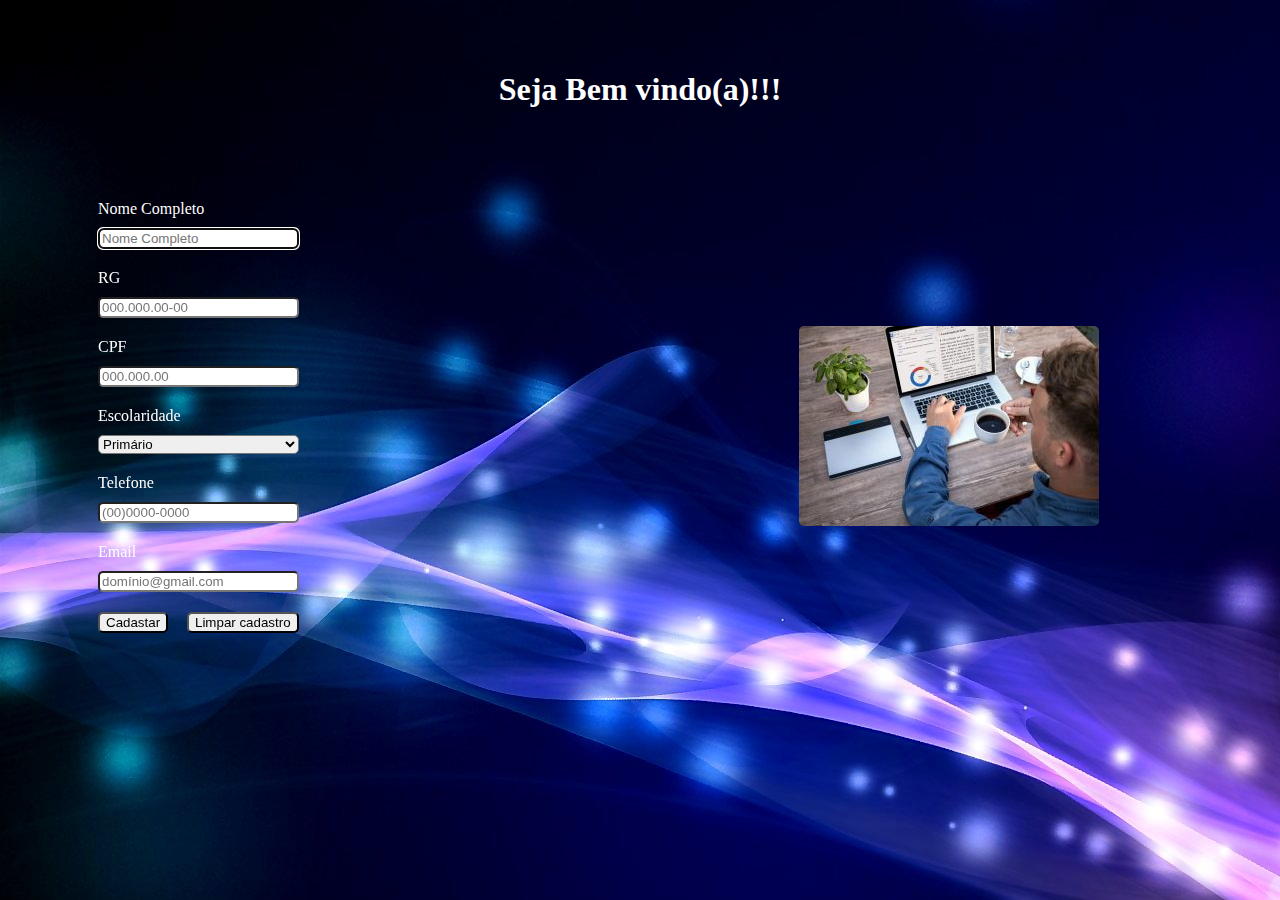
<file: index.html>
<!DOCTYPE html>
<html lang="en">
<head>
    <link rel="stylesheet" href="style.css"/>

    <meta charset="UTF-8">
    <meta http-equiv="X-UA-Compatible" content="IE=edge">
    <meta name="viewport" content="width=device-width, initial-scale=1.0">
    <title>Tela de loguin de usuário</title>
</head>
<body>
    <header>
        <h1>Seja Bem vindo(a)!!!</h1>
    </header>

    <section>
        <div class="esquerda">
            <label type="block">Nome Completo</label>
            <input type="text" name="usuário" placeholder="Nome Completo" autofocus required/>
            <label type="block">RG</label>
            <input type="text" name="RG" placeholder="000.000.00-00"  max="10" autofocus required/>
            <label type="block">CPF</label>
            <input type="number" name="cpf" placeholder="000.000.00" max="8" autofocus required/>
            <label type="block">Escolaridade</label>
            <select name="escolaridade" autofocus required>
                <option value="primário">Primário</option>
                <option value="médio">Médio</option>
                <option value="superior">Superior</option>
                <option value="pós">Especialização</option>
            </select>
            <label type="block">Telefone</label> 
            <input type="tel" name="tel" placeholder="(00)0000-0000" max="10" autofocus required/>
            <label type="block">Email</label>
            <input type="email"  placeholder= "domínio@gmail.com" autofocus required/>

            <div class="botões">
                <a href="loguin.html" target="_blank" ><input id="botão" type="submit" value="Cadastar"/></a>
                <input id="reset" type="reset"  value="Limpar cadastro"/>
            </div>
            
        </div>

        <div class="imagen"> 
            <img id="imagemdireita" src="imagens/imagen direita.jpg"/>
        </div>

        
    </section>
    
</body>
</html>
</file>
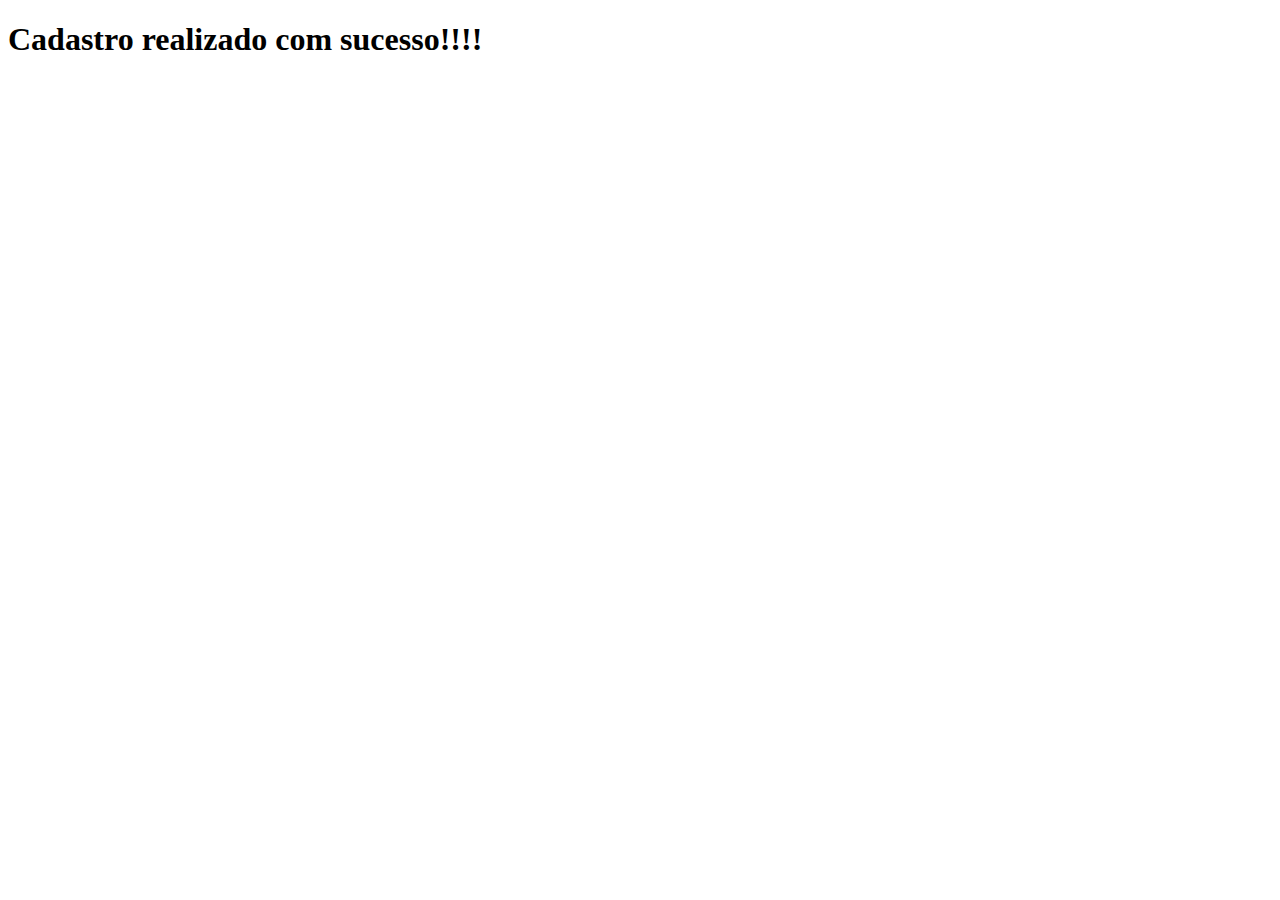
<file: loguin.html>
<!DOCTYPE html>
<html lang="en">
<head>
    <meta charset="UTF-8">
    <meta http-equiv="X-UA-Compatible" content="IE=edge">
    <meta name="viewport" content="width=device-width, initial-scale=1.0">
    <title>loguin</title>
</head>
<body>
    <h1>Cadastro realizado com sucesso!!!!</h1>
</body>
</html>
</file>
<file: style.css>
body{
    background-image: url("imagens/Imagem\ de\ fundo.jpg");
}



header{
    display: flex;
    align-items: center;
    color: #ffffff;
    margin-top: 50px;
    margin-bottom: 70px;
    justify-content: center;
}

section{
    display: flex;
    align-items:  center;
    color: #ffffff;
    margin-left: 90px;
    border-radius: 10px;
}

label{
    margin-bottom: 10px;
}

input,option,select{
    margin-bottom: 20px;
    border-radius: 5px;
}

.esquerda{
    display: flex;
    flex-direction: column;

}

#botão{
    width: 70px;
    margin-right: 15px;
    border-radius: 5px;
}

.imagen{
    display: flex;
    width: 300px;
    margin-left: 500px;
    border-radius: 20px;
}

#imagemdireita{
    border-radius: 5px;

}
</file>
